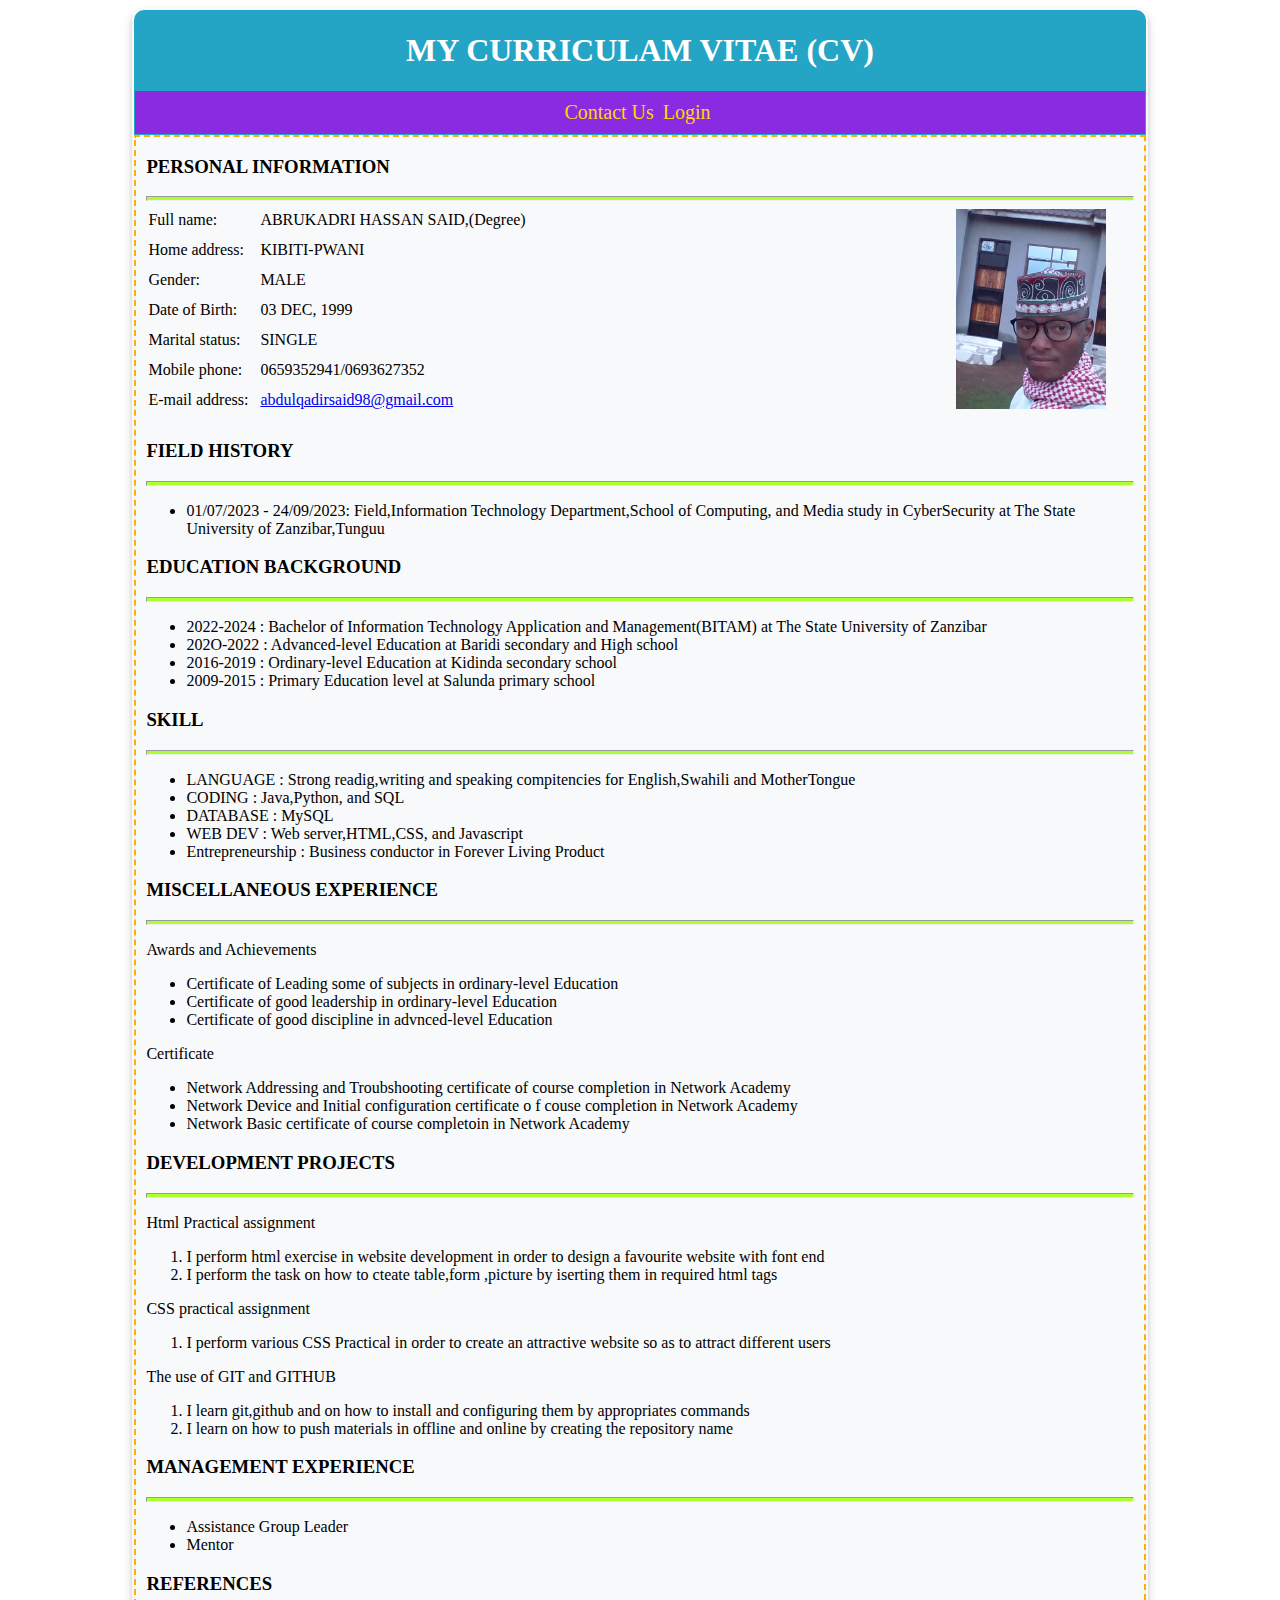
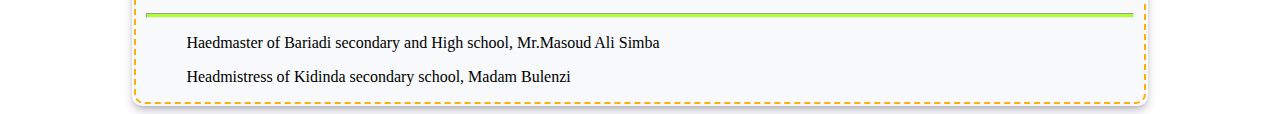
<file: Index.html>
<!DOCTYPE html>
<html lang="en">
<head>
    <meta charset="UTF-8">
    <meta http-equiv="X-UA-Compatible" content="IE=edge">
    <meta name="viewport" content="width=device-width, initial-scale=1.0">
    <title>My Personal Website</title>
    <link rel="stylesheet" href="style.css">
    <style>
        .nav{
            background-color: blueviolet;
            padding: 10px;
        }
        .nav span a{
            padding-right: 5px;
            text-decoration: none;
            color: gold;
            font-size: 20px;
        }
        .nav span a:hover{
            color: rgba(red, green, blue, alpha);
        }
        hr{
            height: 3px;
            background-color: greenyellow;
        }
    </style>
</head>
<body>
    <div class="container">
        <header>
            <h1>MY CURRICULAM VITAE (CV)</h1>
            <div class="nav">
                <span><a href="contact_us.html">Contact Us</a></span>
                <span><a href="login.html">Login</a></span>
            </div>
        </header>
        <main>
            <h3>PERSONAL INFORMATION</h3><hr>
            <div class="personal">
                <div class="left">
                    <table>
                        <tr>
                            <td>Full name: </td>
                            <td>ABRUKADRI HASSAN SAID,(Degree)</td>
                        </tr>
                        <tr>
                            <td>Home address: </td>
                            <td>KIBITI-PWANI</td>
                        </tr>
                        <tr>
                            <td>Gender: </td>
                            <td>MALE</td>
                        </tr>
                        <tr>
                            <td>Date of Birth:</td>
                            <td>03 DEC, 1999</td>
                        </tr>
                        <tr>
                            <td>Marital status:</td>
                            <td>SINGLE</td>
                        </tr>
                        <tr>
                            <td>Mobile phone: </td>
                            <td>0659352941/0693627352</td>
                        </tr>
                        <tr>
                            <td>E-mail address:</td>
                            <td><a href="Abdul Bay.1">abdulqadirsaid98@gmail.com</a></td>
                        </tr>
                    </table>
                </div>
                <div class="right">
                    <img src="ABUU.jpg" height="200px" width="150px" alt=" RTY">
                </div>
            </div>
            <h3>FIELD HISTORY</h3><hr>
            <ul>
                <li>01/07/2023 - 24/09/2023: Field,Information Technology Department,School of Computing, and Media study in CyberSecurity at The State University of Zanzibar,Tunguu</li>
            </ul>
            <h3>EDUCATION BACKGROUND</h3><hr>
            <ul>
                <li>2022-2024 : Bachelor of Information Technology Application and Management(BITAM) at The State University of Zanzibar</li>
                <LI>202O-2022 : Advanced-level Education at Baridi secondary and High school</LI>
                <li>2016-2019 : Ordinary-level Education at Kidinda secondary school</li>
                <li>2009-2015 : Primary Education level at Salunda primary school </li>
            </ul>
            </ol>
            <h3>SKILL</h3><hr>
            <ul>
                <li>LANGUAGE : Strong readig,writing and speaking compitencies for English,Swahili and MotherTongue</li>
                <li>CODING : Java,Python, and SQL</li>
                <li>DATABASE : MySQL</li>
                <li>WEB DEV : Web server,HTML,CSS, and Javascript</li>
                <li>Entrepreneurship : Business conductor in Forever Living Product</li>
            </ul>
            <h3>MISCELLANEOUS EXPERIENCE</h3><hr>
            <p>Awards and Achievements</p>
            <ul>
                <li>Certificate of Leading some of subjects in ordinary-level Education</li>
                <li>Certificate of good leadership in ordinary-level Education</li>
                <li>Certificate of good discipline in advnced-level Education</li>
            </ul>
            <p>Certificate</p>
            <ul>
                <li>Network Addressing and Troubshooting certificate of course completion in Network Academy</li>
                <li>Network Device and Initial configuration certificate o f couse completion in Network Academy</li>
                <li>Network Basic certificate of course completoin in Network Academy</li>
            </ul>
            <h3>DEVELOPMENT PROJECTS</h3><hr>
              <P>Html Practical assignment</P>
              <ol>
              <li>I perform html exercise in website development in order to design a favourite website with font end</li>
              <li>I perform the task on how to cteate table,form ,picture by iserting them in required html tags</li>
              </ol>
              <P>CSS practical assignment</p>
                <ol>
              <li>I perform various CSS Practical in order to create an attractive website so as to attract different users</li>
            </ol>
            <p>The use of GIT and GITHUB</p>
              <ol>
                <li>I learn git,github and on how to install and configuring them by appropriates commands</li>
                <li>I learn on how to push materials in offline and online by creating the repository name</li>
                </li>
            </ol>
            <h3>MANAGEMENT EXPERIENCE</h3><hr>
            <ul>
                <li> Assistance Group Leader</li>
                <li>Mentor</li>
            </ul>
            <h3>REFERENCES</h3><hr>
            <ol>
                <p class="me-4"></p>
                <P >Haedmaster of Bariadi secondary and High school,
                    Mr.Masoud Ali Simba
                </P>
                <div class="d-flex">
                    <p class="me-4">  </p>
                    <p> Headmistress of Kidinda secondary school,
                        Madam Bulenzi
                    </p>
                </div>
        </main>
    </div>
</body>
</html>
</file>
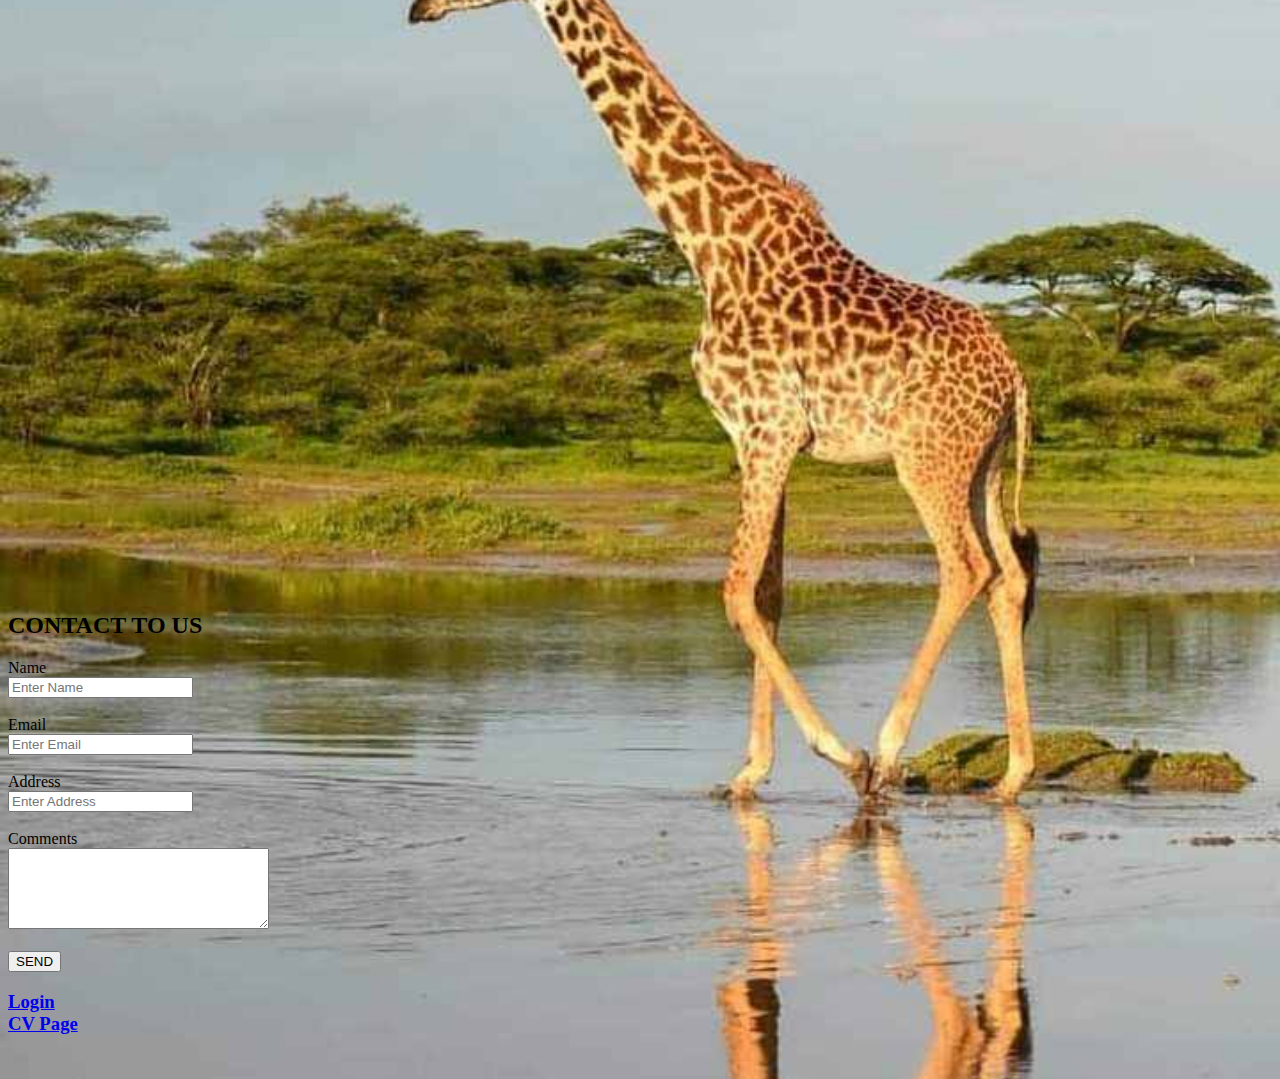
<file: contact_us.html>
<!DOCTYPE html>
<html lang="en">
<head>
    <meta charset="UTF-8">
    <meta http-equiv="X-UA-Compatible" content="IE=edge">
    <meta name="viewport" content="width=device-width, initial-scale=1.0">
    <title>Contact Us</title>
    <link rel="stylesheet" href="style.css">
    <script src="fuctionality.js"></script>
</head>
<style>
    body{
        background-image: url(sea.jpg);
        background-repeat: no-repeat;
        background-position: center;
        background-attachment: fixed;
        background-size: cover;
    }s
</style>
<body>
    <div class="containerC">
        <div class="map">
            <iframe src="https://www.google.com/maps/embed?pb=!1m18!1m12!1m3!1d1765.111015049205!2d39.257151528987364!3d-6.145198635968768!2m3!1f0!2f0!3f0!3m2!1i1024!2i768!4f13.1!3m3!1m2!1s0x185cd71f888df0ab%3A0x2414919f927d29ce!2sMwera%2C%20Regezo%20Mwendo!5e1!3m2!1sen!2stz!4v1682878161853!5m2!1sen!2stz" width="100%" height="580" style="border:0;" allowfullscreen="" loading="lazy" referrerpolicy="no-referrer-when-downgrade"></iframe>
        </div>
        <div class="contact">
           <h2>CONTACT TO US</h2>
           <form id="formContact">
            <label for="">Name</label><br>
            <input type="text" id="name" required placeholder="Enter Name"><br><br>
            <label for="">Email</label><br>
            <input type="email" id="email" required placeholder="Enter Email"><br><br>
            <label for="">Address</label><br>
            <input type="text" id="address" required placeholder="Enter Address"><br><br>
            <label for="">Comments</label><br>
            <textarea id="comment" cols="30" width="100%" rows="5"></textarea><br><br>
            <button type="submit" id="submit">SEND</button>
           </form>
           <h3><a href="login.html">Login</a><span id="link"><br><a href="MYCV.html">CV Page</a></span></h3><br>
        </div>
    </div>
</body>
</html>
</file>
<file: style.css>
.container{
    width: 80%;
    margin: auto;
    border-radius: 10px;
    background-color: rgb(247, 249, 250);
    padding: 2px 2px 2px 2px;
    box-shadow: rgba(50, 50, 93, 0.25) 0px 6px 12px -2px, rgba(0, 0, 0, 0.3) 0px 3px 7px -3px;
}
header{
    text-align: center;
    background-color: rgba(7, 152, 189, 0.877);
    color: white;
    padding: 1px;
    border-top-right-radius: 10px;
    border-top-left-radius: 10px;
}
main{
    border: 2px dashed rgba(255, 174, 0, 0.973);
    border-bottom-right-radius: 10px;
    border-bottom-left-radius: 10px;
    padding-left: 10px;
    padding-right: 10px;
}

.personal{
    display: flex;
    flex-direction: row;
}

@media (max-width: 800px) {
    .personal{
        display: flex;
        flex-direction: column;
    }
    .left{
        flex: 100%;
    }
  }

.left{
    flex: 82%;
}
.right{
    flex: 18%;
}
.left table tr td{
    padding: 0px 10px 10px 0px;
    border: none;
    

/*==========ContactPage==========*/
.containerC{
    display: flex;
    flex-direction: row;
    width: 60%;
    margin: auto;
    padding: 2px 2px 2px 2px;
    box-shadow: rgba(50, 50, 93, 0.25) 0px 6px 12px -2px, rgba(0, 0, 0, 0.3) 0px 3px 7px -3px;
}
@media (max-width: 800px) {
    .containerC{
        display: flex;
        flex-direction: column;
        width: 100%;
    }
    .contact input{
        width: 100%;
        height: 30px;
        font-size: 14px;
    }

    .map{
        flex: 100%;
    }
    .contact{
        flex: 100%;
        padding: 10px;
        color: white;
    }
  }
  
  #link{
    margin-left:20px;
}
.map{
    flex: 60%;
}
.contact{
    flex: 40%;
    padding: 10px;
    color: white;
}
.contact input{
    width: 100%;
    height: 40px;
    font-size: 14px;
}
textarea{
    width: 100%;
}
.contact h3 a{
    color: white;
    font-size: 22px;
    font-style: italic;
}

/*==========LoginPage==========*/
.containerL{
    display: flex;
    flex-direction: row;
    width: 35%;
    margin: auto;
    box-shadow: rgba(61, 61, 121, 0.25) 0px 6px 12px -2px, rgba(20, 20, 20, 0.3) 0px 3px 7px -3px;
}
@media (max-width: 800px) {
    .containerL{
        display: flex;
        flex-direction: column;
        width: 100%;
    }
    .login form input{
        width: 95%;
        height: 40px;
        font-size: 14px;
    }
  }
.login{
    padding: 30px;
    width: 89%;
    color: white;
    
}
.login form input{
    width: 95%;
    height: 40px;
    font-size: 14px;
}
#submit{
    width: 50%;
    height: 50px;
    margin-left: 25%;
    margin-right: auto;
}
.login h2{
    text-align: center;
}
.login h3 a{
    color: white;
    font-size: 20px;
    font-style: italic;
}
</file>
